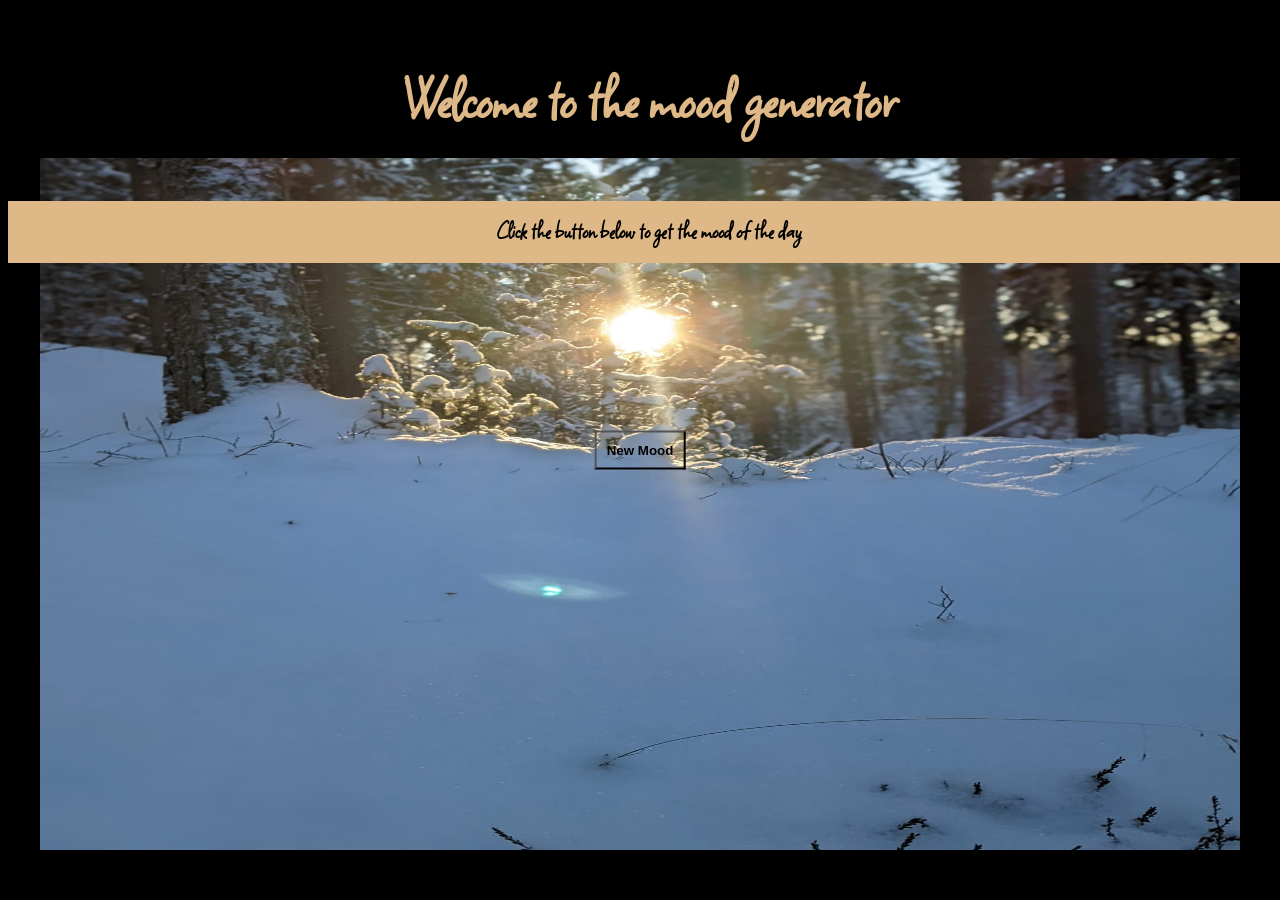
<file: index.html>
<!DOCTYPE html>
<html lang="en">
<head>
    <meta charset="UTF-8">
    <meta http-equiv="X-UA-Compatible" content="IE=edge">
    <meta name="viewport" content="width=device-width, initial-scale=1.0">
    <link rel="stylesheet" href="./resources/index.css">
    <link rel="preconnect" href="https://fonts.googleapis.com">
<link rel="preconnect" href="https://fonts.gstatic.com" crossorigin>
<link href="https://fonts.googleapis.com/css2?family=Caveat&family=Dancing+Script&family=Montserrat:wght@100&family=Press+Start+2P&family=Roboto+Mono:wght@100&family=Square+Peg&display=swap" rel="stylesheet">
    <title>Mood generator</title>
    <script src="./resources/index.js"></script>
</head>
<body>
    
    <main>
        <header> 
            <!--Top Banner-->
            <h1 class="mainBanner">Welcome to the mood generator</h1>
        
            <!--Second Banner that points to the button-->
            <h2 class="secondBanner">Click the button below to get the mood of the day</h2>
            
        </header>
        <div class="container">
            <div class="center">
                <button id="newMoodB" onclick="newMood()">New Mood</button>
            </div>
            <div class="fade-in"> 
                <div id="moodDisplay">
                    <!--  Quotes will display here  -->
                </div>
            </div> 
        </div>
        
        
        
    </main>
    
</body>
</html>
</file>
<file: resources/index.css>
body {
    background-image: url(./Pictures/Silence2.jpeg);
    background-repeat: no-repeat;
    background-attachment: fixed;
    background-size: 75rem 50rem;
    background-position: center;
    font-family: Square Peg;
    background-color: black;

}

header {
    position: fixed;
    top: 0;
    width: 100vw;
}

h1 {
    color: burlywood;
    text-align: center;
    font-size: 4rem;
    background-color: black;
    padding-top: 0.9375rem;
    padding-bottom: 0.9375rem;
    
}

.secondBanner {
    color:black;
    text-align: center;
    background-color: burlywood;
    margin-bottom: 62.5rem;
    padding-top: 0.9375rem;
    padding-bottom: 0.9375rem;
    margin: auto;
}

.center {
    margin: 0;
    position: absolute;
    top: 50%;
    left: 50%;
    -ms-transform: translate(-50%, -50%);
    transform: translate(-50%, -50%);
}

#newMoodB {
    font-weight: bold;
    padding: 0.625rem 0.625rem;
    background-color: transparent;
    cursor: pointer;
    transition-duration: 0.4s;
}

#newMoodB:hover {
    background-color: #D3D3D3;
}

#newMoodB:active {
    transform: translateY(0.25rem);
    
}

#moodDisplay {
    color:black;
    font-weight: bold;
    font-size: 64px;
    margin-top: 200px;
    position: absolute;
    top: 50%;
    left: 50%;
    -ms-transform: translate(-50%, -50%);
    transform: translate(-50%, -50%);
    animation: fadeIn 6s;
}

@keyframes fadeIn {
    from {
        opacity: 0;
    }

    to {
        opacity: 1;
    }
}

@media only screen and (max-width: 1560px) {
#moodDisplay {
    font-size: 55px;
}
}

@media only screen and (max-width: 855px) {
    #moodDisplay {
        font-size: 45px;
    }
    }

@media only screen and (max-width: 565px) {
    #moodDisplay {
        font-size: 35px;
    }
    }

@media only screen and (max-width: 400px) {
    #moodDisplay {
        font-size: 30px;
    }
    }
/*
@media only screen and (max-width: 1010px), screen and (max-height: 570px) {
    header {
        display: flex;
        justify-content: space-between;
        overflow-wrap: break-word;
    } 
    
    }
*/


/*.fade-in {
    animation: fadeIn 2s;
}


@keyframes fadeIn {
    from {
        opacity: 0;
    }

    to {
        opacity: 1;
    }
}
*/
</file>
